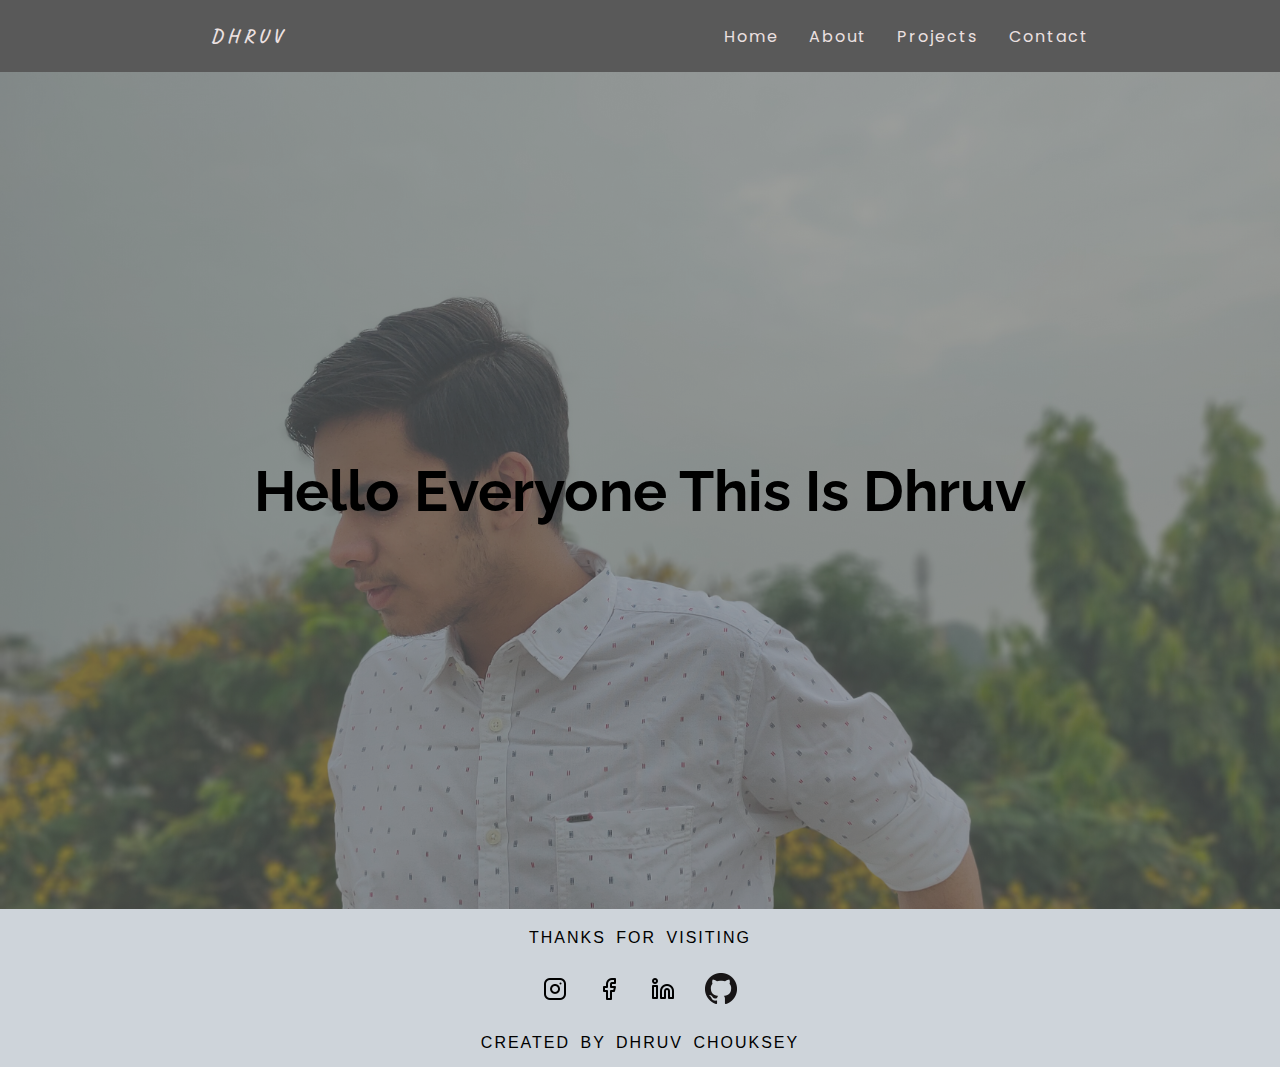
<file: index.html>
<!DOCTYPE html>
<html lang="en">

<head>
    <meta charset="UTF-8">
    <meta http-equiv="X-UA-Compatible" content="IE=edge">
    <meta name="viewport" content="width=device-width, initial-scale=1.0">
    <title>DHRUV</title>


    <link rel="preconnect" href="https://fonts.gstatic.com">


    <link href="https://fonts.googleapis.com/css2?family=Poppins:wght@200&display=swap" rel="stylesheet">


    <link rel="preconnect" href="https://fonts.gstatic.com">


    <link href="https://fonts.googleapis.com/css2?family=Montserrat:wght@200&display=swap" rel="stylesheet">


    <link rel="preconnect" href="https://fonts.gstatic.com">


    <link href="https://fonts.googleapis.com/css2?family=Allura&display=swap" rel="stylesheet">


    <link rel="preconnect" href="https://fonts.gstatic.com">


    <link href="https://fonts.googleapis.com/css2?family=Allura&family=Raleway:wght@200&display=swap" rel="stylesheet">


    <link rel="preconnect" href="https://fonts.gstatic.com">


    <link href="https://fonts.googleapis.com/css2?family=Caveat:wght@500&display=swap" rel="stylesheet">


    <link rel="stylesheet" href="style.css">


    <link rel="stylesheet" href="contact.html">






</head>

<body>
    <nav>

        <div class="logo">
            <h4>Dhruv</h4>
        </div>


        <ul class="nav-links">
            <li>
                <a href="index.html" id="home">Home</a>
            </li>

            <li>
                <a href="about.html" id="about">About</a>
            </li>

            <li>
                <a href="projects.html" id="project">Projects</a>
            </li>

            <li>
                <a href="contact.html" id="contact">Contact</a>
            </li>

        </ul>


<!--         <div class="burger">

            <div class="line1"></div>
            <div class="line2"></div>
            <div class="line3"></div>

        </div>
 -->




    </nav>


    <section class="hero">

        <div class="content">
            <h2>Hello Everyone This Is Dhruv</h2>
        </div>




    </section>



    <!-- footer -->

    <footer class="footer">

        <p class="footer-p-top">thanks for visiting</p>

        <div class="footer-icons">
            <a href="https://www.instagram.com/dhhruv__/">

                <div class="footerinsta">

                    <img src="instagram.png" alt="">

                </div>

            </a>

            <a href="https://www.facebook.com/dhruv.chouksey">
                <div class="footerfacebook">

                    <img src="facebook.png" alt="">

                </div>

            </a>

            <a href="https://www.linkedin.com/in/dhruv-chouksey15/">
                <div class="footerlinkedin">

                    <img src="linkedin.png" alt="">

                </div>

            </a>

            <a href="https://github.com/dhhhruv/">
                <div class="footergit">

                    <img src="GitHub.png" alt="">

                </div>
            </a>

        </div>


        <p class="footer-p-bottom">created by dhruv chouksey</p>






    </footer>















    <script src="app.js"></script>
</body>

</html>
</file>
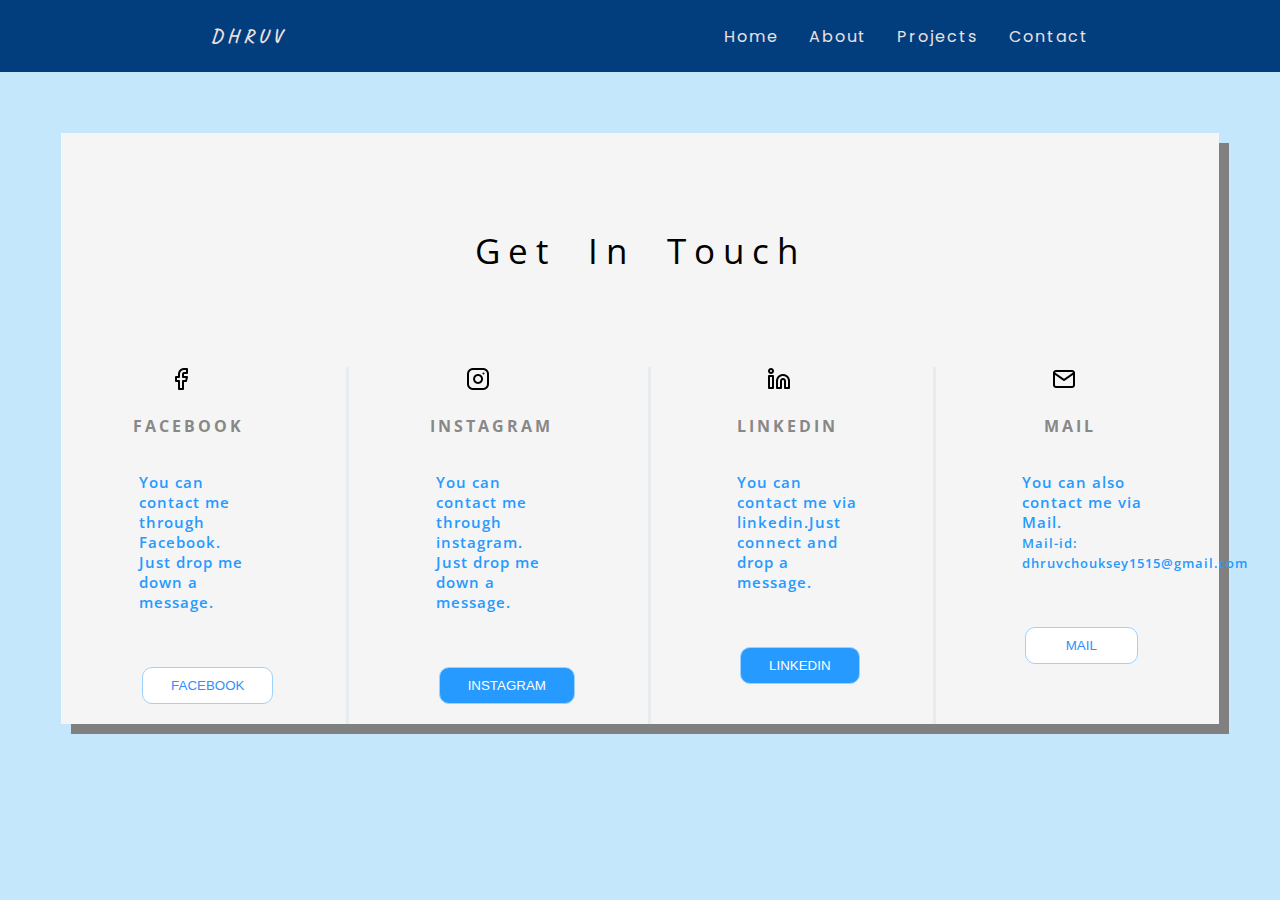
<file: contact.html>
<!DOCTYPE html>
<html lang="en">

<head>
    <meta charset="UTF-8">
    <meta http-equiv="X-UA-Compatible" content="IE=edge">
    <meta name="viewport" content="width=device-width, initial-scale=1.0">
    <title>Contact me..!!!</title>


    <link rel="stylesheet" href="style.css">




    <link rel="preconnect" href="https://fonts.gstatic.com">


    <link href="https://fonts.googleapis.com/css2?family=Poppins:wght@200&display=swap" rel="stylesheet">


    <link rel="preconnect" href="https://fonts.gstatic.com">


    <link href="https://fonts.googleapis.com/css2?family=Montserrat:wght@200&display=swap" rel="stylesheet">


    <link rel="preconnect" href="https://fonts.gstatic.com">


    <link href="https://fonts.googleapis.com/css2?family=Allura&display=swap" rel="stylesheet">


    <link rel="preconnect" href="https://fonts.gstatic.com">


    <link rel="stylesheet" href="contact.css">


    <link rel="preconnect" href="https://fonts.gstatic.com">


    <link href="https://fonts.googleapis.com/css2?family=Open+Sans&display=swap" rel="stylesheet">


    <link rel="preconnect" href="https://fonts.gstatic.com">


    <link
        href="https://fonts.googleapis.com/css2?family=Open+Sans+Condensed:wght@300&family=Open+Sans:wght@300;400&display=swap"
        rel="stylesheet">


    <link rel="preconnect" href="https://fonts.gstatic.com">


    <link
        href="https://fonts.googleapis.com/css2?family=Lato&family=Open+Sans+Condensed:wght@700&family=Open+Sans:wght@300;400&display=swap"
        rel="stylesheet">


    <link rel="preconnect" href="https://fonts.gstatic.com">


    <link href="https://fonts.googleapis.com/css2?family=Caveat:wght@500&display=swap" rel="stylesheet">


</head>
</head>

<body>
    <nav>

        <div class="logo">

            <h4>DHRUV</h4>
        </div>


        <ul class="nav-links">
            <li>
                <a href="index.html" id="home">Home</a>
            </li>

            <li>
                <a href="about.html" id="about">About</a>
            </li>

            <li>
                <a href="projects.html" id="project">Projects</a>
            </li>

            <li>
                <a href="contact.html" id="contact">Contact</a>
            </li>

        </ul>
    </nav>







    <div class="panel">




        <div class="touch">

            Get In Touch

        </div>





        <div class="container">

            <div class="container1">
                <img src="facebook.png" alt=""><br>

                <div class="fb-heading">facebook</div>

                <div class="info">

                    You can contact me through Facebook.<br>Just drop me down a message.
                </div>

                <a href="https://www.facebook.com/dhruv.chouksey/"> <button class="fbbtn">Facebook</button></a>
            </div>



            <div class="container2">
                <img src="instagram.png" alt=""><br>


                <div class="insta-heading">instagram</div>

                <div class="info">

                    You can contact me through instagram.<br>Just drop me down a message.
                </div>

                <a href="https://www.instagram.com/in/"> <button class="instabtn">Instagram</button></a>
            </div>



            <div class="container3">
                <img src="linkedin.png" alt=""><br>

                <div class="linkedin-heading">linkedin</div>

                <div class="info">

                    You can contact me via linkedin.Just connect and drop a message.

                </div>

                <a href="https://www.linkedin.com/in/dhruv-chouksey15/"><button
                        class="linkedinbtn">linkedin</button></a>
            </div>



            <div class="container4">
                <img src="mail.png" alt=""><br>

                <div class="mail-heading">mail</div>

                <div class="info">

                    You can also contact me via Mail. <br>
                    <span>

                        Mail-id: <br>

                        dhruvchouksey1515@gmail.com
                    </span>
                </div>

                <a href="https://mail.google.com/mail/u/0/?fs=1&tf=cm"><button class="mailbtn">Mail</button></a>
            </div>







        </div>


    </div>




















</body>

</html>
</file>
<file: style.css>
*{
    margin: 0px;
    padding: 0px;
    box-sizing: border-box;
}

/* h2{
    color: white;
    font-family: 'Montserrat', sans-serif;
    padding: 30px;
    
} */

/* body{
    background-color:#03071e  ;
    animation: bgcolor 2s;
   
} */

img{
    background-size: cover;
}

/* @keyframes bgcolor{

    50%{
        background-color: white ;

    }
    100%{
        background-color: #03071e ;
    }
} */

nav{
    display: flex;
    justify-content: space-around;
    align-items: center;
    min-height: 8vh;
    font-family: 'Poppins', sans-serif;
    min-width: 1315px;
    background-color: #595959 ;      /*03071e              #1e6091;*/


}

.logo{
    text-transform: uppercase;
    color: rgb(236, 225, 225);
  
    letter-spacing: 5px;
    font-size: 19px;
     /* font-family: 'Allura', cursive;  */
     font-family: 'Caveat', 'Allura';
    text-decoration: none;
}
.nav-links{
    display: flex;
    
    justify-content: space-around;
    width: 30%;
}
.nav-links a{
    color: rgb(236, 225, 225);
    text-decoration: none;
    letter-spacing: 2px;
    transition: 0.7s;
    transition-timing-function: ease-in-out;
}

.nav-links a:hover{

    color: #000000;
    text-decoration: underline;
    font-weight: bold;
  

}

li{
    list-style: none;
    
}

 .logo a{
    text-decoration: none;
    
}









section{
min-height: 93vh;
display: flex;
align-items: center;
justify-content: center;
background-image: url("IMG20200725154233.jpg");
background-position: center;
background-size: cover;
background-repeat:no-repeat ;
position: relative;
/* background: rgba(0,0,0,0.7); */

    

}

.content{
    background-color: rgb(97 100 100 / 60%);
    font-size: 38px;
    font-family: 'Allura', cursive;
font-family: 'Raleway', sans-serif;
    min-height:  93vh;
    /* min-width: 1500px;
    max-width: 1640px; */
    width: 100%;
display: flex;
align-items: center;
justify-content: center;
background-size: cover;



position: relative;
  
}

.footer{

    background-color: #ced4da         /* dee2e6*/  ;
  
}

.footer-p-top{

    display: flex;
    justify-content: center;
    align-items: center;
    padding-top: 20px;
    letter-spacing: 2px;
    word-spacing: 4px;
    text-align: center;
    text-transform: uppercase;
    font-family: 'Open Sans Condensed', sans-serif;
    
}

.footer-icons{
    display: flex;
    align-items: center;
   justify-content: center;
    padding: 4%;
    padding-top: 2%;
    padding-bottom: 2%;
   
   
  
}

.footer-p-bottom{
    display: flex;
    justify-content: center;
    align-items: center;
    padding-bottom: 15px;
    letter-spacing: 2px;
    word-spacing: 4px;
    text-align: center;
    text-transform: uppercase;
    font-family: 'Open Sans Condensed', sans-serif;

}


.footerfacebook , .footerinsta , .footerlinkedin , .footergit {

    padding-left:15px ;
    padding-right:15px ;


}

/* .burger{
    display: none;
}

.burger div{

    width: 22px;
    height: 3px;
    background-color: white;
    margin: 4px;
}

@media screen and (max-width:1024px) {

    .nav-links{
        width: 60%;
    }
    
}


@media screen and (max-width:768px) {


    body{
            overflow-x: hidden;
              
    }
 
    
.nav-links{

    position:absolute;
    height: 92vh;
    right: 0px;
    top: 8vh;
    background-color:#595959 ;
    display: flex;
    flex-direction: column;
    align-items: center;
    width: 50%;
    transform: translateX(100%);
    transition: transform 0.5s ease-in;
}

.nav-links li{

    opacity: 0;
}

.burger{
    display: block;
}

}

.nav-active{

    transform: translateX(0%);
} */


@media(min-width:350px) and (max-width:420px){

    /* .burger{
        display: contents;

    } */

    .nav-links{
      
        width:79px;
flex-direction: column;
        
    }

    

    nav{
        display: flex;
align-items: center;
justify-content: space-around;
min-width: 349px;

position: relative;
    }

    
}
</file>
<file: contact.css>
body{

    background-color: #c5e7fc;
}
nav{
    background-color: #023e7d;
}

.panel{

    margin: 61px;
    box-shadow: 10px 10px grey;
   
   
    
    
}

.touch{

    display: flex;
    align-items: center;
    justify-content: space-around;
    height: 26vh;
    font-size: 35px;
    background-color: whitesmoke;
    letter-spacing: 8px;
    word-spacing: 15px;
 
    font-family: 'Lato', sans-serif;

    font-family: 'Open Sans', sans-serif;

    font-family: 'Open Sans Condensed', sans-serif;
}


.container{

    display: flex;

align-items: stretch;
align-content: flex-start;
justify-content: space-around;
background-color: whitesmoke;
height: 100%;
}

.container1 , .container2, .container3{
    border-right: 3px solid #e9ecef;
}

img{

    padding-left: 100px;
   
}



.fb-heading , .insta-heading{

    padding-left:64px ;
    padding-top: 20px;
    text-transform: uppercase;
    letter-spacing: 3PX;
    font-weight: bold;
    color: #888;
    font-family: 'Open Sans', sans-serif;
}

.mail-heading{

    padding-left: 92px;
    padding-top: 20px;
    text-transform: uppercase;
letter-spacing: 3PX;
font-weight: bold;
color: #888;
font-family: 'Open Sans', sans-serif;

}

.linkedin-heading{

    padding-left: 70px;
    padding-top: 20px;
    text-transform: uppercase;
    letter-spacing: 3PX;
    font-weight: bold;
    color: #888;
    font-family: 'Open Sans', sans-serif;
}

.info{

    padding: 35px;
    padding-left: 70px;
    max-width: 230px;
    letter-spacing: 1px;
    color: #269aff;
    font-size: 15px;
    font-weight: 600;
   font-family: 'Open Sans Condensed', sans-serif;
}

button{


   border: 1.5px solid #9dd1ff;
   color: #348efe;;
   border-radius: 10px;
    padding-left:28px;
    padding-right:28px;
    padding-top: 10px;
    padding-bottom:10px ;
    margin: 73px;
    margin-top: 20px;
    margin-bottom: 20px;
    text-transform: uppercase;
    background-color: white;
    transition: 0.5s;
    transition-timing-function: ease-in;
    

  

}

.instabtn , .linkedinbtn{

    background-color: #269aff;
    color: white;
}

.mailbtn{

    padding:10px ;
    padding-left: 40px;
    padding-right: 40px;
}

span{
font-size: 13px;

}



.fbbtn:hover{
    background-color:#023e7d ;
    color: white;
    

}

.mailbtn:hover{
    background-color: #023e7d;
    color: white;
}

.instabtn:hover{
    background-color: #c5e7fc;
    color: #023e7d;
}


.linkedinbtn:hover{
    background-color: #c5e7fc;
    color: #023e7d;
}





@media ( 
    max-width: 900px){

    .panel{

        width: 80%;
    }
    .body{

        height: 525px;
    }

    .touch{
        flex-direction: column;
        justify-content: center;
    }

    .container{
        flex-direction: column;
        justify-content: center;
    }
}
</file>
